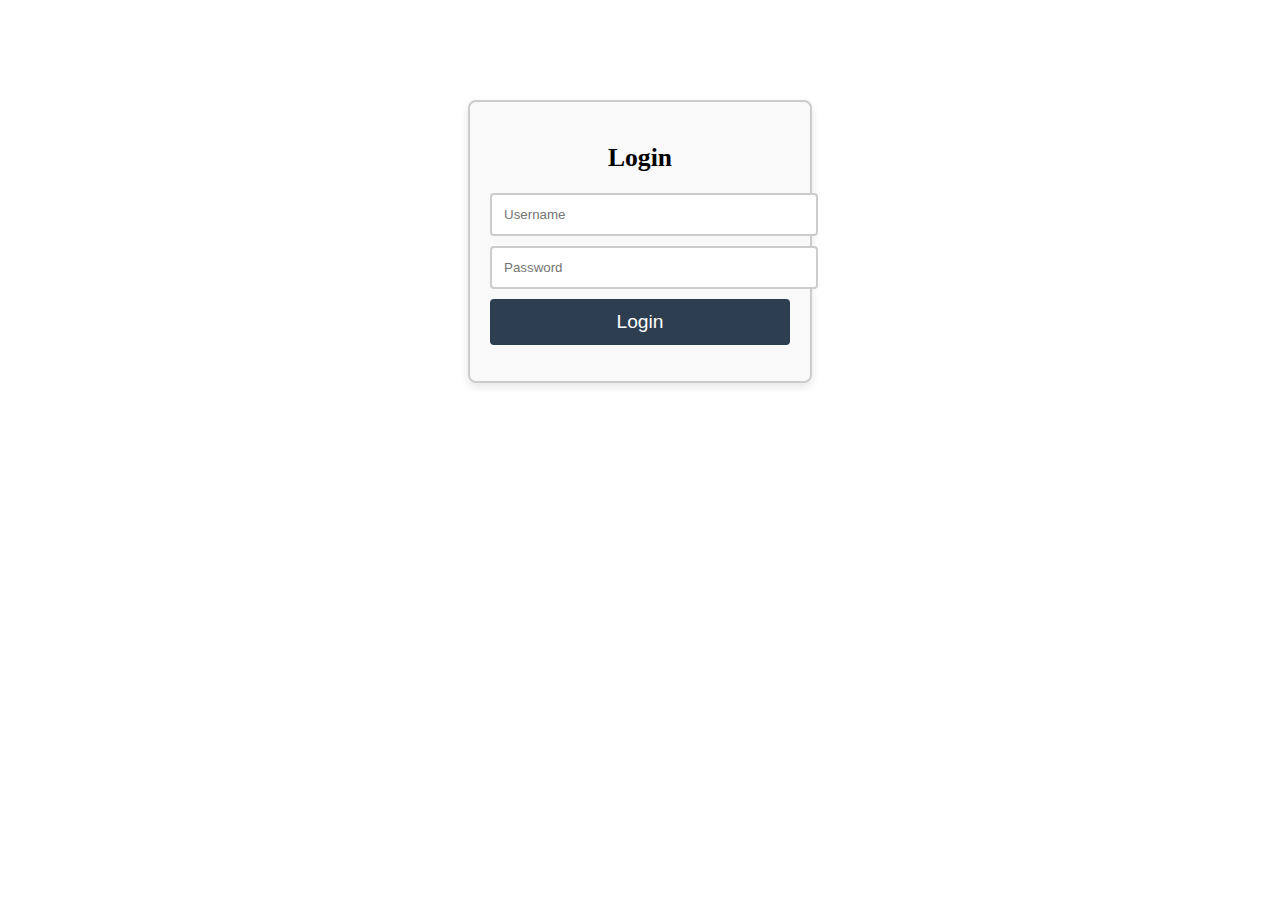
<file: dashboard.html>
<!DOCTYPE html>
<html lang="id">
<head>
    <meta charset="UTF-8">
    <meta name="viewport" content="width=device-width, initial-scale=1.0">
    <title>Beranda - Inventori Barang</title>
    <link rel="stylesheet" href="styles.css">
</head>
<body>
    <div class="dashboard">
        <h1>Selamat Datang di Inventori Barang</h1>
        <p class="welcome-message">Halo, <span id="usernameDisplay"></span>! Anda berhasil login.</p>
        <button onclick="logout()">Logout</button>
        <hr>
        <!-- Tabel inventori akan muncul di sini -->
        <section class="inventory">
            <h2>Daftar Inventori</h2>
            <table id="inventoryTable">
                <thead>
                    <tr>
                        <th>Nama Barang</th>
                        <th>Jumlah</th>
                        <th>Harga</th>
                        <th>Kategori</th>
                        <th>Aksi</th>
                    </tr>
                </thead>
                <tbody>
                    <!-- Data inventori akan dimuat di sini -->
                </tbody>
            </table>
        </section>
    </div>

    <script src="dashboard.js"></script>
</body>
</html>
</file>
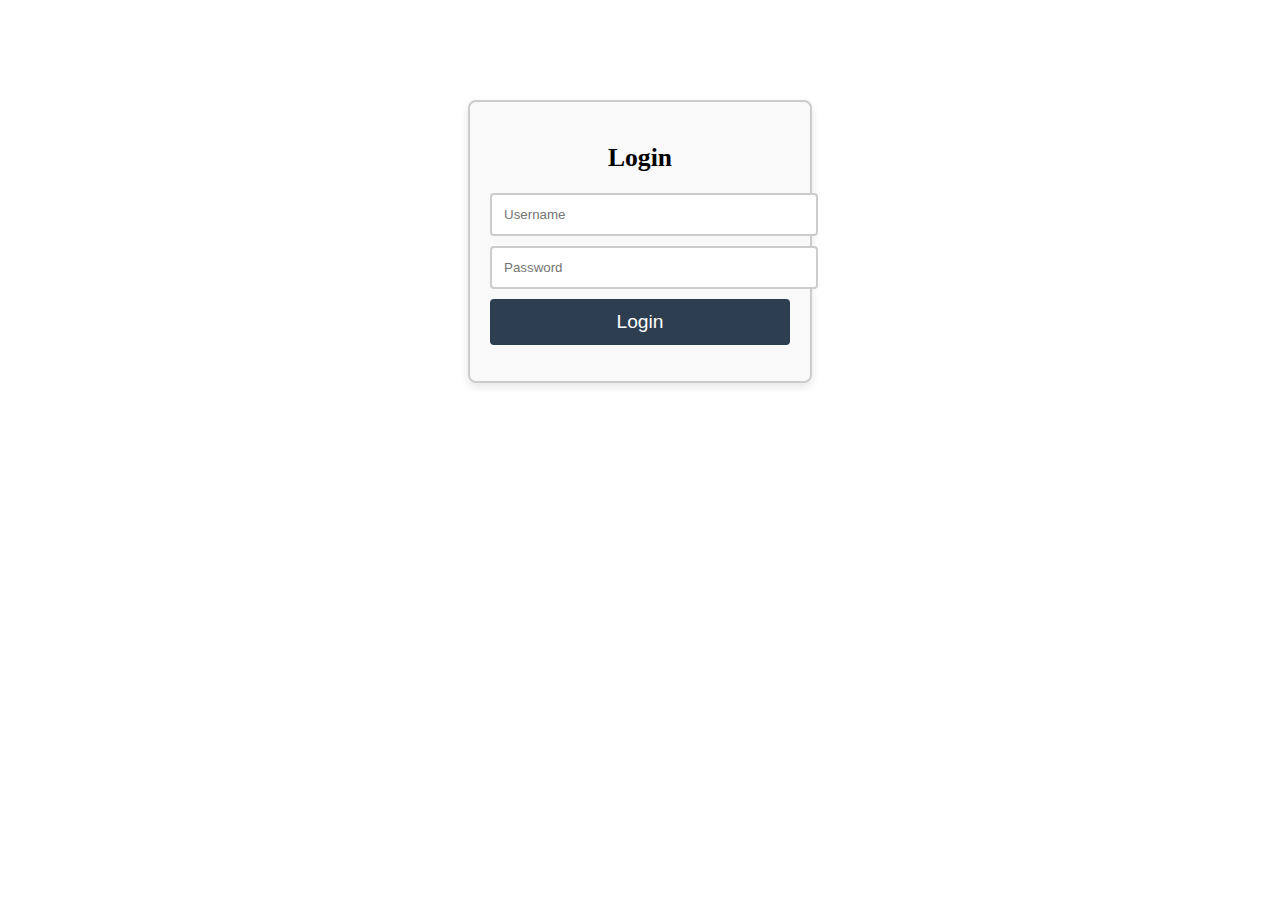
<file: login.html>
<!DOCTYPE html>
<html lang="id">
<head>
    <meta charset="UTF-8">
    <meta name="viewport" content="width=device-width, initial-scale=1.0">
    <title>Login - Inventori Barang</title>
    <link rel="stylesheet" href="styles.css">
</head>
<body>
    <div class="login-container">
        <h2>Login</h2>
        <form id="loginForm">
            <input type="text" id="username" placeholder="Username" required>
            <input type="password" id="password" placeholder="Password" required>
            <button type="submit">Login</button>
        </form>
        <p id="loginError" style="color: red;"></p>
    </div>

    <script src="login.js"></script>
</body>
</html>
</file>
<file: styles.css>
/* Halaman Login */
.login-container {
    width: 300px;
    margin: 100px auto;
    padding: 20px;
    border: 2px solid #ccc;
    border-radius: 8px;
    background-color: #f9f9f9;
    box-shadow: 0 4px 8px rgba(0, 0, 0, 0.1);
}

.login-container h2 {
    text-align: center;
    font-size: 1.6em;
    margin-bottom: 20px;
}

.login-container input {
    width: 100%;
    padding: 12px;
    margin-bottom: 10px;
    border-radius: 4px;
    border: 2px solid #ccc;
}

.login-container button {
    width: 100%;
    padding: 12px;
    background-color: #2d3e50;
    color: white;
    border: none;
    border-radius: 4px;
    font-size: 1.2em;
    cursor: pointer;
    transition: background-color 0.3s ease;
}

.login-container button:hover {
    background-color: #1d2b39;
}

/* Halaman Beranda (Dashboard) */
.dashboard {
    max-width: 1200px;
    margin: 20px auto;
    padding: 20px;
    background-color: white;
    border-radius: 8px;
    box-shadow: 0 4px 8px rgba(0, 0, 0, 0.1);
}

.dashboard h1 {
    font-size: 2em;
    margin-bottom: 20px;
}

.dashboard .welcome-message {
    font-size: 1.4em;
    margin-bottom: 30px;
}
</file>
